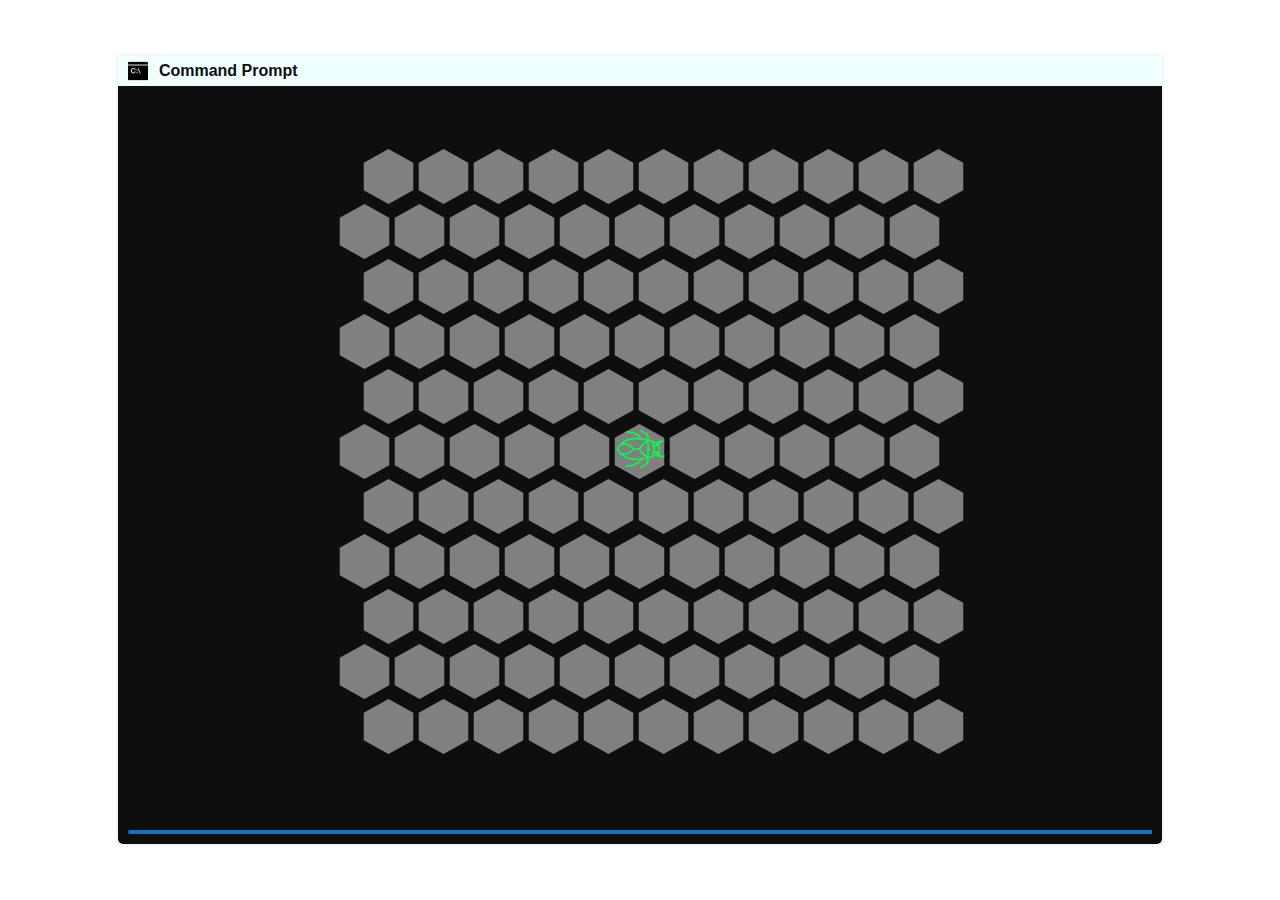
<file: bug/index.html>
<!DOCTYPE html>
<html lang="en">
<head>
    <meta charset="UTF-8">
    <meta name="viewport" content="width=device-width, initial-scale=1.0">
   
    <script type="module" src="./js/main.js" defer></script>
    <link rel="stylesheet" href="./css/main.css">
</head>
<body>

    <div class="container">
        <div class="container-terminal" > <img src="assets/cmd.png" alt="cmd" style="width: 20px;"><p class="command-text">Command Prompt</p> </div>
        <div class="container-hack">
            
            <div class="container-hack--info" style="display: none;">
                <h2 class="text-info"></h2>
            </div>
            <div class="container-hack--text" style="display: none;">
                <h2 class="text-info"></h2>
            </div>
            

            <div class="container-hack--main" >
                <div class="bug-container">
                  
                </div>
                
            </div>

            <div class="footer">
               
           
            <div class="progress-container">
                <div class="progress-bar" id="progress-bar"></div>
            </div>
              
                
            </div>
        </div>
    </div>
    
</body>
</html>
</file>
<file: bug/css/main.css>
*,*::after,*::before{
    margin:0;
    padding:0;
    font-family:"IBM Plex Sans",sans-serif
}
::-webkit-scrollbar{
    display:none
}
body{
    height:100vh
}

.container{
    position: absolute;
    top: 50%;
    left: 50%;
    transform: translate(-50%, -50%);
    display: flex;
    -webkit-user-select:none;
    -moz-user-select:none;
    -ms-user-select:none;
    user-select:none;
    align-items:center;
    justify-content:center;
    align-content: center;
    border: 2px solid whitesmoke;
    border-radius: 5px;
}

.container-terminal{
    width: 100%;
    height: 30px;
    position: absolute;
    top: 0;
    left: 0;
    background-color: azure;
    z-index: 10;
    display: flex;
    align-items: center;
}
.container-terminal img{
    margin-left: 1%;
}

.command-text{
    color: #0e0e0e;
    font-weight: 600;
    margin-left: 1%;
}

.container-hack{
    width: 64rem;
    height: 48rem;
    background-color:#0e0e0e;
    padding:10px;
    position:relative;
    border-radius: 5px;
  
}

.footer{
    width: 64rem;
    position:absolute;
    bottom:10px;
}

.progress-container{
    height:4px;
    width:100%;
    background-color:#222;
    border-radius:5px
}

.progress-bar{
    height:4px;
    background-color:rgb(25, 113, 194);
    border-top-left-radius:5px;
    border-bottom-left-radius:5px
}

.container-hack--main{
    display: flex;
    width: 90%;
    height: 90%;
    margin-left: 5%; 
    align-items: center;
    justify-content: center;
}

.container-hack--text{
    display:flex;
    justify-content:space-around;
    text-align:center;
    color:#fff;
    flex-direction:column;
}

.container-hack--info{
    font-size:20px;
    display:flex;
    height: 48rem;
    color: #017426;;
    overflow: hidden;
}


.bug-container{
    margin-top: 5rem;
    position: absolute;
    display: grid;
    grid-template-columns: repeat(11, 55px);
    grid-template-rows: repeat(11, 55px);
    transform: translate(-50% -50%);
    
}

.bug-button{
    background: gray;
    -webkit-clip-path: polygon(25% 5%, 75% 5%, 100% 50%, 75% 95%, 25% 95%, 0% 50%);
    clip-path: polygon(25% 5%, 75% 5%, 100% 50%, 75% 95%, 25% 95%, 0% 50%);
    transform: rotate(90deg);
    width: 55px;
    height: 55px;
    
}

.bug-button:nth-child(22n + 1), .bug-button:nth-child(22n + 2), .bug-button:nth-child(22n + 3), .bug-button:nth-child(22n + 4), .bug-button:nth-child(22n + 5), .bug-button:nth-child(22n + 6), .bug-button:nth-child(22n + 7), .bug-button:nth-child(22n + 8), .bug-button:nth-child(22n + 9), .bug-button:nth-child(22n + 10), .bug-button:nth-child(22n + 11) {
    margin-left: 1.5rem;
}


.active-bug{
    background-color: red;
}
</file>
